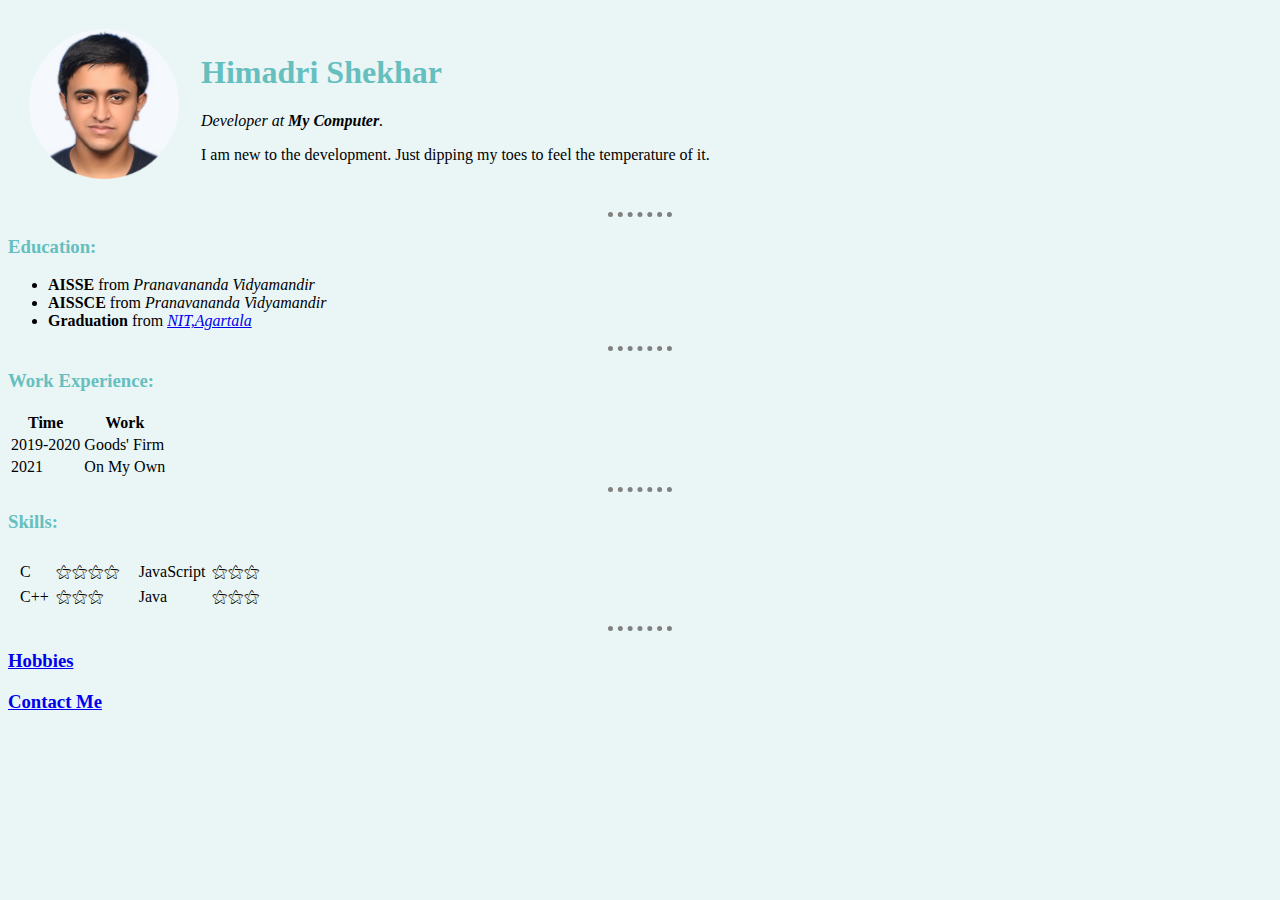
<file: index.html>
<!DOCTYPE html>
<html lang="en" dir="ltr">

<head>
  <meta charset="utf-8">
  <title>Shekhar's Personal Website</title>
  <link rel="stylesheet" href="CSS/styles.css">
</head>

<body>
  <table cellspacing="20px">
    <tr>
      <td>
        <img src="Images/hsdr.png" height="150" width="150" alt="Himadri's Display Picture">
      </td>
      <td>
        <h1>Himadri Shekhar</h1>
        <p><em>Developer at <strong>My Computer</strong>.</em></p>
        <p>I am new to the development. Just dipping my toes to feel the temperature of it.</p>
      </td>
    </tr>
  </table>
  <hr>
  <h3>Education:</h3>
  <ul>
    <li><strong>AISSE</strong> from <em>Pranavananda Vidyamandir</em></li>
    <li><strong>AISSCE</strong> from <em>Pranavananda Vidyamandir</em></li>
    <li><strong>Graduation</strong> from <em><a href="https://nita.ac.in/" target="_blank">NIT,Agartala</a></em></li>
  </ul>
  <hr>
  <h3>Work Experience:</h3>
  <table>
    <thead>
      <th>Time</th>
      <th>Work</th>
    </thead>
    <tbody>
      <tr>
        <td>2019-2020</td>
        <td>Goods' Firm</td>
      </tr>
      <tr>
        <td>2021</td>
        <td>On My Own</td>
      </tr>
    </tbody>
  </table>
  <hr>
  <h3>Skills:</h3>
  <table cellspacing="5px">
    <tr>
      <td>
        <table  cellspacing="5px">
          <tr>
            <td>C</td>
            <td>⚝⚝⚝⚝</td>
          </tr>
          <tr>
            <td>C++</td>
            <td>⚝⚝⚝</td>
          </tr>
        </table>
      </td>
      <td>
        <table  cellspacing="5px">
          <tr>
            <td>JavaScript</td>
            <td>⚝⚝⚝</td>
          </tr>
          <tr>
            <td>Java</td>
            <td>⚝⚝⚝</td>
          </tr>
        </table>
      </td>
    </tr>
  </table>
  <hr>
  <h3><a href="hobbies.html" target="_blank">Hobbies</a></h3>
  <h3><a href="contact.html">Contact Me</a></h3>
</body>

</html>
</file>
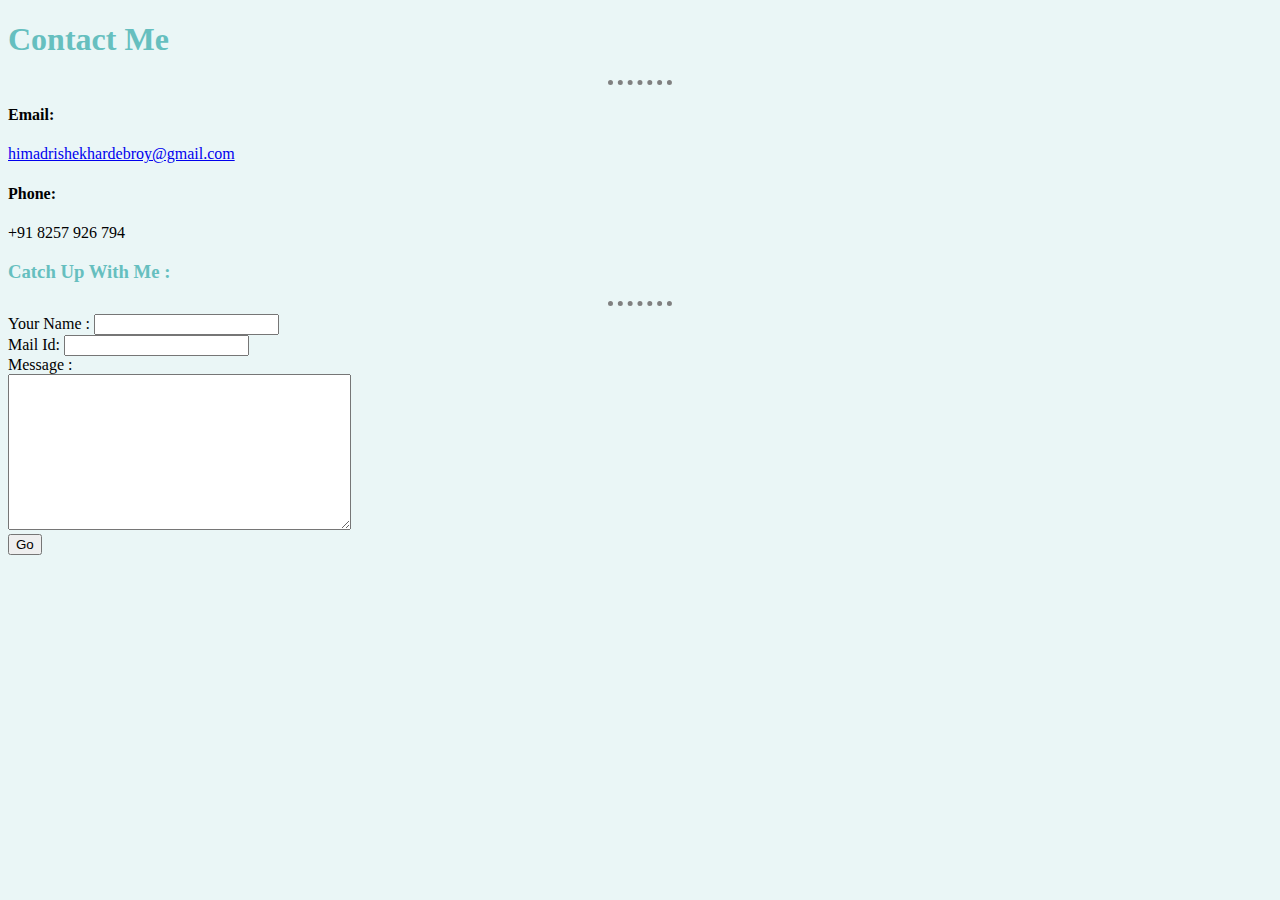
<file: contact.html>
<!DOCTYPE html>
<html lang="en" dir="ltr">
  <head>
    <meta charset="utf-8">
    <title>Shekhar's Personal Website</title>
    <link rel="stylesheet" href="CSS/styles.css">
  </head>
  <body>
    <h1>Contact Me</h1>
    <hr>
    <h4>Email:</h4><a href="mailto:himadrishekhardebroy@gmail.com">himadrishekhardebroy@gmail.com</a>
    <br><h4>Phone:</h4>+91 8257 926 794
    <br><h3>Catch Up With Me :</h3>
    <hr>
    <form action="mailto:debroyhimadrishekhar@gmail.com" method="post" enctype="text/plain">
      <label>Your Name :</label>
      <input type="text" name="YourName" value="">
      <br><label>Mail Id:</label>
      <input type="email" name="Your Email" value=""><br>
      <label>Message :</label><br>
      <textarea name="YourMessage" rows="10" cols="40"></textarea><br>
      <input type="submit" name="" value="Go">
    </form>
  </body>
</html>
</file>
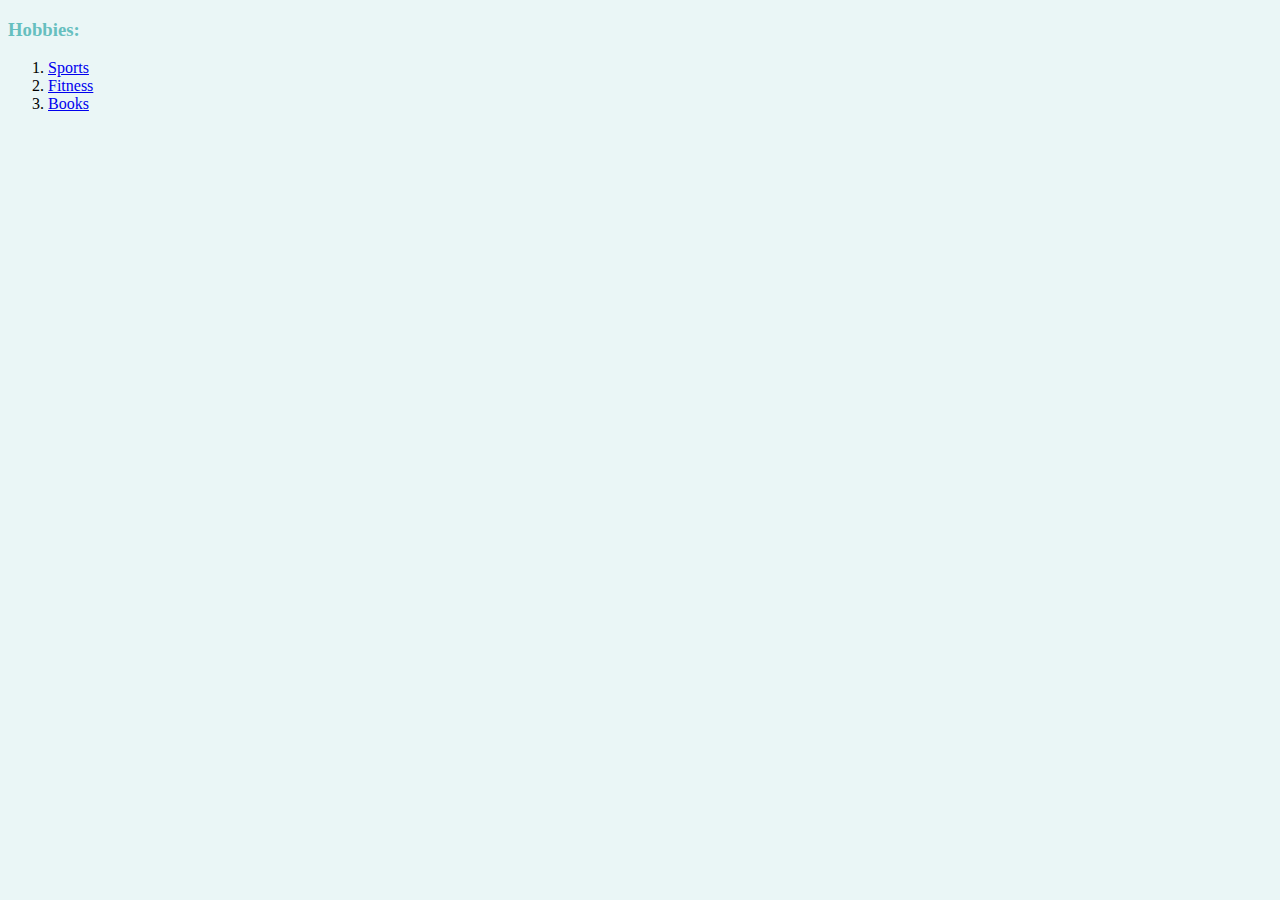
<file: hobbies.html>
<!DOCTYPE html>
<html lang="en" dir="ltr">
  <head>
    <meta charset="utf-8">
    <title>Shekhar's Personal Website<</title>
    <link rel="stylesheet" href="CSS/styles.css">
  </head>
  <body>
    <h3>Hobbies:</h3>
    <ol>
      <li><a href="https://youtu.be/UXUS1N5H1GU" target="_blank">Sports</a></li>
      <li><a href="https://www.youtube.com/watch?v=V8unWa4X3zo" target="_blank">Fitness</a></li>
      <li><a href="https://amazon.com/books" target="_blank">Books</a></li>
    </ol>
  </body>
</html>
</file>
<file: CSS/styles.css>
body{
  background-color:#eaf6f6;
}

hr{
  border-style:dotted none none;
  border-width:5px;
  border-color:grey;
  width:5%;
}

img{
  height:150px;
  width:150px;
}

h1,h3{
  color:#66bfbf;
}
</file>
